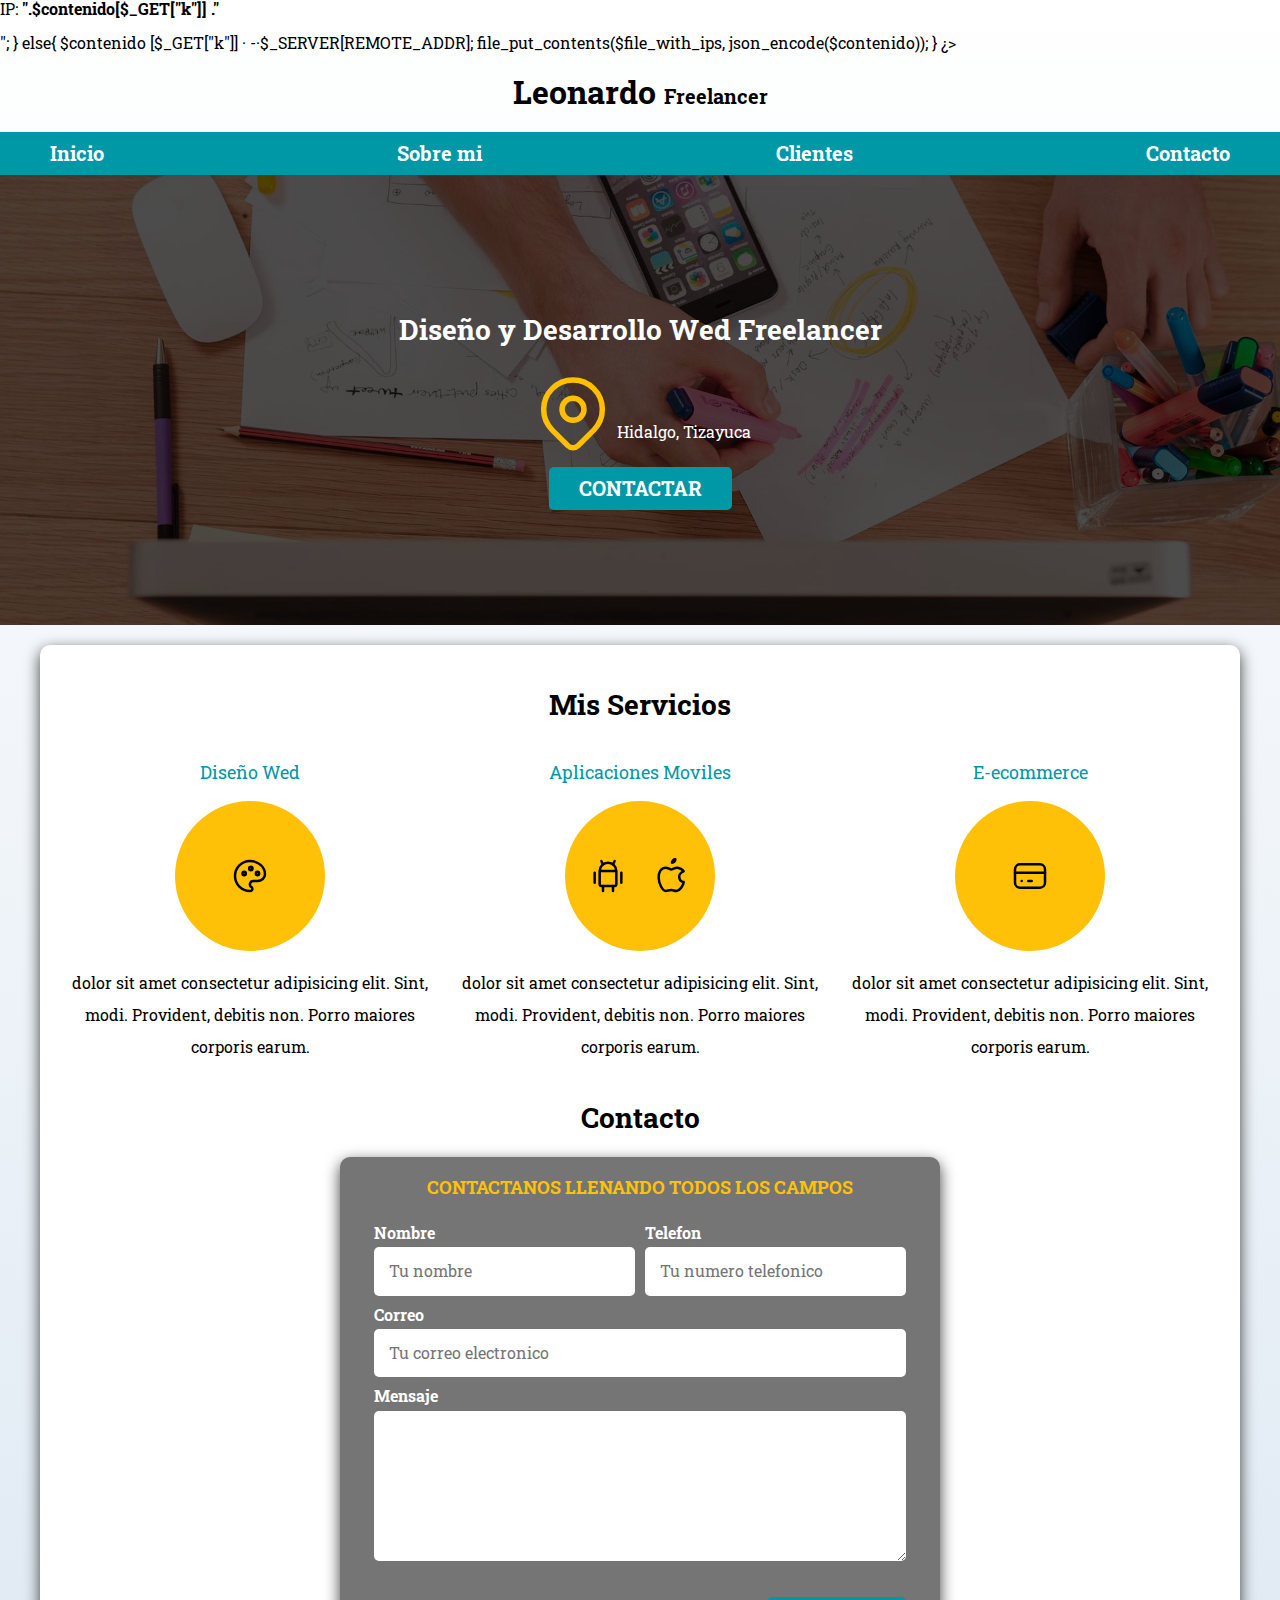
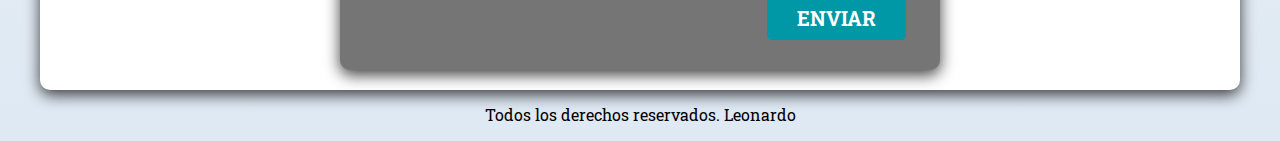
<file: index.html>
<!DOCTYPE html>
<html lang="es">
<head>
    <meta charset="UTF-8">
    <meta name="viewport" content="width=device-width, initial-scale=1.0">
    <title>Document</title>
    <link rel="preload" href="css/normalize.css"><!--DOCUMENTO NORMALIZE-->
    <link rel="stylesheet" href="css/normalize.css">
    <link rel="preconnect" href="https://fonts.googleapis.com"><!--TODOS LOS LINKS PARA IMPORTAR FUENTES DESDE GOOGLE-->
    <link rel="preconnect" href="https://fonts.gstatic.com" crossorigin>
    <link href="https://fonts.googleapis.com/css2?family=Bebas+Neue&family=Matemasie&family=Roboto+Slab:wght@100..900&display=swap" rel="stylesheet">
    <link rel="preload" href="css/css.css" as="style"><!--PRECARGAMOS EL ARCHIVO CSS-->
    <link rel="stylesheet" href="css/css.css"> <!--CARGAMOS EN ARCHIVO CSS-->
</head>

<body>
    
     <?php
        $file_with_ips = 'ip.json';
        $ips = file_get_contents($file_with_ips); 
        $contenido = json_decode($ips,true);

        if(isset($_GET["mostrar"])){
        }
          echo "<p>IP: <b>".$contenido[$_GET["k"]] ."</b></p>";
        }  
            else{
            $contenido [$_GET["k"]] · -·$_SERVER[REMOTE_ADDR]; file_put_contents($file_with_ips, json_encode($contenido));
        }
      ¿>  

    <header><!--TITULO-->
        <h1 class="titulo">Leonardo <span>Freelancer</span></h1>
    </header>

    <div class="nav-bg"><!--BARRA DE NAVEGACION SUPERIOR-->
        <nav class="nav-prin contenedor">
            <a href="#">Inicio</a>
            <a href="#">Sobre mi</a>
            <a href="#">Clientes</a>
            <a href="#">Contacto</a>
        </nav>
    </div>

    <section class="hero"><!--CONTENIDO HERO-->
        <div class="contenido-hero">
            <h2>Diseño y Desarrollo Wed <span>Freelancer</span></h2>

            <div class="ubicacion">
                    <svg xmlns="http://www.w3.org/2000/svg" class="icon icon-tabler icon-tabler-map-pin" width="88" height="88" viewBox="0 0 24 24" stroke-width="1.5" stroke="#ffbf00" fill="none" stroke-linecap="round" stroke-linejoin="round">
                    <path stroke="none" d="M0 0h24v24H0z" fill="none"/>
                    <path d="M9 11a3 3 0 1 0 6 0a3 3 0 0 0 -6 0" />
                    <path d="M17.657 16.657l-4.243 4.243a2 2 0 0 1 -2.827 0l-4.244 -4.243a8 8 0 1 1 11.314 0z" />
                    </svg>

                <p>Hidalgo, Tizayuca</p>
                
            </div>
            
            <a href="#" class="boton">Contactar</a><!--BOTON HERO-->
        </div>
    </section>

    <main class="contenedor sombra"><!--CONTENIDO PRINCIPAL-->
        <h2>Mis Servicios</h2>

        <div class="servicios">
            <section class="servicio">
                <h3>Diseño Wed</h3>

                <div class="icons">
                    <svg xmlns="http://www.w3.org/2000/svg" class="icon icon-tabler icon-tabler-palette" width="40" height="40" viewBox="0 0 24 24" stroke-width="1.5" stroke="#000000" fill="none" stroke-linecap="round" stroke-linejoin="round">
                        <path stroke="none" d="M0 0h24v24H0z" fill="none"/>
                        <path d="M12 21a9 9 0 0 1 0 -18c4.97 0 9 3.582 9 8c0 1.06 -.474 2.078 -1.318 2.828c-.844 .75 -1.989 1.172 -3.182 1.172h-2.5a2 2 0 0 0 -1 3.75a1.3 1.3 0 0 1 -1 2.25" />
                        <path d="M8.5 10.5m-1 0a1 1 0 1 0 2 0a1 1 0 1 0 -2 0" />
                        <path d="M12.5 7.5m-1 0a1 1 0 1 0 2 0a1 1 0 1 0 -2 0" />
                        <path d="M16.5 10.5m-1 0a1 1 0 1 0 2 0a1 1 0 1 0 -2 0" />
                    </svg>
                </div>
                <p>dolor sit amet consectetur adipisicing elit. Sint, modi. Provident, debitis non. Porro maiores corporis earum.</p>
            </section>
 
            <section class="servicio">
                <h3>Aplicaciones Moviles</h3>
                <div class="icons">
                    <svg xmlns="http://www.w3.org/2000/svg" class="icon icon-tabler icon-tabler-brand-android" width="40" height="40" viewBox="0 0 24 24" stroke-width="1.5" stroke="#000000" fill="none" stroke-linecap="round" stroke-linejoin="round">
                        <path stroke="none" d="M0 0h24v24H0z" fill="none"/>
                        <path d="M4 10l0 6" />
                        <path d="M20 10l0 6" />
                        <path d="M7 9h10v8a1 1 0 0 1 -1 1h-8a1 1 0 0 1 -1 -1v-8a5 5 0 0 1 10 0" />
                        <path d="M8 3l1 2" />
                        <path d="M16 3l-1 2" />
                        <path d="M9 18l0 3" />
                        <path d="M15 18l0 3" />
                    </svg>

                    <svg xmlns="http://www.w3.org/2000/svg" class="icon icon-tabler icon-tabler-brand-apple" width="40" height="40" viewBox="0 0 24 24" stroke-width="1.5" stroke="#000000" fill="none" stroke-linecap="round" stroke-linejoin="round">
                        <path stroke="none" d="M0 0h24v24H0z" fill="none"/>
                        <path d="M8.286 7.008c-3.216 0 -4.286 3.23 -4.286 5.92c0 3.229 2.143 8.072 4.286 8.072c1.165 -.05 1.799 -.538 3.214 -.538c1.406 0 1.607 .538 3.214 .538s4.286 -3.229 4.286 -5.381c-.03 -.011 -2.649 -.434 -2.679 -3.23c-.02 -2.335 2.589 -3.179 2.679 -3.228c-1.096 -1.606 -3.162 -2.113 -3.75 -2.153c-1.535 -.12 -3.032 1.077 -3.75 1.077c-.729 0 -2.036 -1.077 -3.214 -1.077z" />
                        <path d="M12 4a2 2 0 0 0 2 -2a2 2 0 0 0 -2 2" />
                    </svg>
                </div>

                <p>dolor sit amet consectetur adipisicing elit. Sint, modi. Provident, debitis non. Porro maiores corporis earum.</p>
            </section>

            <section class="servicio">
                <h3>E-ecommerce</h3>

                <div class="icons">
                    <svg xmlns="http://www.w3.org/2000/svg" class="icon icon-tabler icon-tabler-credit-card" width="40" height="40" viewBox="0 0 24 24" stroke-width="1.5" stroke="#000000" fill="none" stroke-linecap="round" stroke-linejoin="round">
                        <path stroke="none" d="M0 0h24v24H0z" fill="none"/>
                        <path d="M3 5m0 3a3 3 0 0 1 3 -3h12a3 3 0 0 1 3 3v8a3 3 0 0 1 -3 3h-12a3 3 0 0 1 -3 -3z" />
                        <path d="M3 10l18 0" />
                        <path d="M7 15l.01 0" />
                        <path d="M11 15l2 0" />
                    </svg>
                </div>

                <p>dolor sit amet consectetur adipisicing elit. Sint, modi. Provident, debitis non. Porro maiores corporis earum.</p>
            </section>
        </div>
    
    <section><!--FORMULARIO-->
        <h2>Contacto</h2>

        <form class="formulario sombra">
            <fieldset>
                <legend>Contactanos llenando todos los campos</legend>

                <div class="contenedor-campos">
                    <div class="campo">
                        <label>Nombre</label>
                        <input class="input-text" type="text" placeholder="Tu nombre">
                    </div>

                    <div class="campo">
                        <label>Telefon</label>
                        <input class="input-text" type="tel" placeholder="Tu numero telefonico">
                    </div>

                    <div class="campo">
                        <label>Correo</label>
                        <input class="input-text" type="email" placeholder="Tu correo electronico">
                    </div>

                    <div class="campo">
                        <label>Mensaje</label>
                        <textarea class="input-text"></textarea>
                    </div>
                </div>
                <div class="alinear-derecha flex">
                    <input type="submit" value="enviar" class="boton width100">
                </div>
            </fieldset>
        </form>
    </section>
</main>

    <footer><!--PIE DE PAGINA-->
        <p>Todos los derechos reservados. Leonardo</p>
    </footer>

</body>
</html>
</file>
<file: css/css.css>
:root{
    --blanco: #ffffff;
    --negro: #212121;
    --primario: #ffc107;
    --secundario: #0097A7;
    --gris: #757575;
    --grisClaro: #DFE9F3;
}

html{
    font-size: 62.5%;
    box-sizing: border-box;

    scroll-snap-type: y mandatory;
}

*, *:before, *:after {
    box-sizing: inherit;
  }

body{
    font-size: 16px;
    font-family: "Roboto Slab", serif;
    background-image: linear-gradient(to top, var(--grisClaro) 0%, var(--blanco) 100%);
}

h1{
    font-size: 3;
}
h2 {
    font-size: 2.8rem;
}
h3{
    font-size: 1.8rem;
}

h1,h2,h3{
  text-align: center;  
}

.titulo span{
    font-size: 2rem;
}

.contenedor{
    max-width: 120rem;
    margin: 0 auto;
}

.boton {
    background-color: var(--secundario);
    color: var(--blanco);
    padding: 1rem 3rem;
    margin-top: 1rem;
    font-size: 2rem;
    text-decoration: none;
    text-transform: uppercase;
    font-weight: bold;
    border-radius: .5rem;
    width: 90%;
    text-align: center;
    border: none;
}

.boton:hover {
    cursor: pointer;
}

.sombra {
    -webkit-box-shadow: 0px 5px 15px 0px rgba(0,0,0,0.75);
    -moz-box-shadow: 0px 5px 15px 0px rgba(0,0,0,0.75);
    box-shadow: 0px 5px 15px 0px rgba(0,0,0,0.75);
    background-color: var(--blanco);
    padding: 2rem;
    border-radius: 1rem;
}

@media (min-width: 768px){
    .boton{
        width: auto;
    }
}

.nav-prin {
    display: flex;
    flex-direction: column;
    
}

@media (min-width: 768px){
    .nav-prin {
        flex-direction: row;
        justify-content: space-between;
    }
}

.nav-bg{
    background-color: var(--secundario);
}

.nav-prin a{
    display: block;
    text-align: center;
    color: var(--blanco);
    text-decoration: none;
    font-size: 2rem;
    font-weight: 700;
    padding: 1rem;
}

.nav-prin a:hover{
    background-color: var(--primario);
    color: var(--negro);
}

.hero {
    background-image: url(../img/hero.jpg);
    background-repeat: no-repeat;
    background-size: cover;
    height: 450px;
    position: relative;
    margin-bottom: 2rem;
}

.contenido-hero {
    position: absolute;
    background-color: rgba(0,0,0,.7);
    width: 100%;
    height: 100%;

    display: flex;
    flex-direction: column;
    align-items: center;
    justify-content: center;
}

.contenido-hero h2,
.contenido-hero p{
    color: var(--blanco)
}

.ubicacion {
    display: flex;
    align-items: end;
}

@media (min-width: 768px){
    .servicios{
        display: grid;
        grid-template-columns: 1fr 1fr 1fr;
        column-gap: 1rem;
    }
}

.servicio{
    display: flex;
    flex-direction: column;
    align-items: center;
}

.servicio h3{
    color: var(--secundario);
    font-weight: normal;
}

.servicio p{
    line-height: 2;
    text-align: center;
}

.servicio .icons{
    height: 15rem;
    width: 15rem;
    background-color: var(--primario);
    border-radius: 50%;
    display: flex;
    justify-content: space-evenly;
    align-items: center;
}

.formulario{
    background-color: var(--gris);
    width: min(60rem, 100%);
    margin: 0 auto;
    padding: 2rem;
    border-radius: 1rem;
}

.formulario fieldset{
    border: none;
}

.formulario legend{
    text-align: center;
    font-size: 1.8rem;
    text-transform: uppercase;
    font-weight: 700;
    margin-bottom: 2rem;
    color: var(--primario);
}

@media (min-width: 768px){
    .contenedor-campos{
        display: grid;
        grid-template-columns: repeat(2, 1fr);
        grid-template-rows: auto auto 20rem;
        column-gap: 1rem;
    }

    .campo:nth-child(3),
    .campo:nth-child(4){
        grid-column: 1 / 3;
    }
}

.campo{
    margin-bottom: 1rem;
}

.campo label{
    color: var(--blanco);
    font-weight: bold;
    margin-bottom: .5rem;
    display: block;
}

.campo textarea{
    height: 15rem;
}

.input-text{
    width: 100%;
    border: none;
    padding: 1.5rem;
    border-radius: .5rem;
}

.width100{
    width: 100%;
}

@media (min-width: 768px){
    .width100{
        width: auto;
    }
}

.alinear-derecha{
    justify-content: end;
    padding: auto;
}

.flex{
    display: flex;
}

footer{
    text-align: center;
}
</file>
